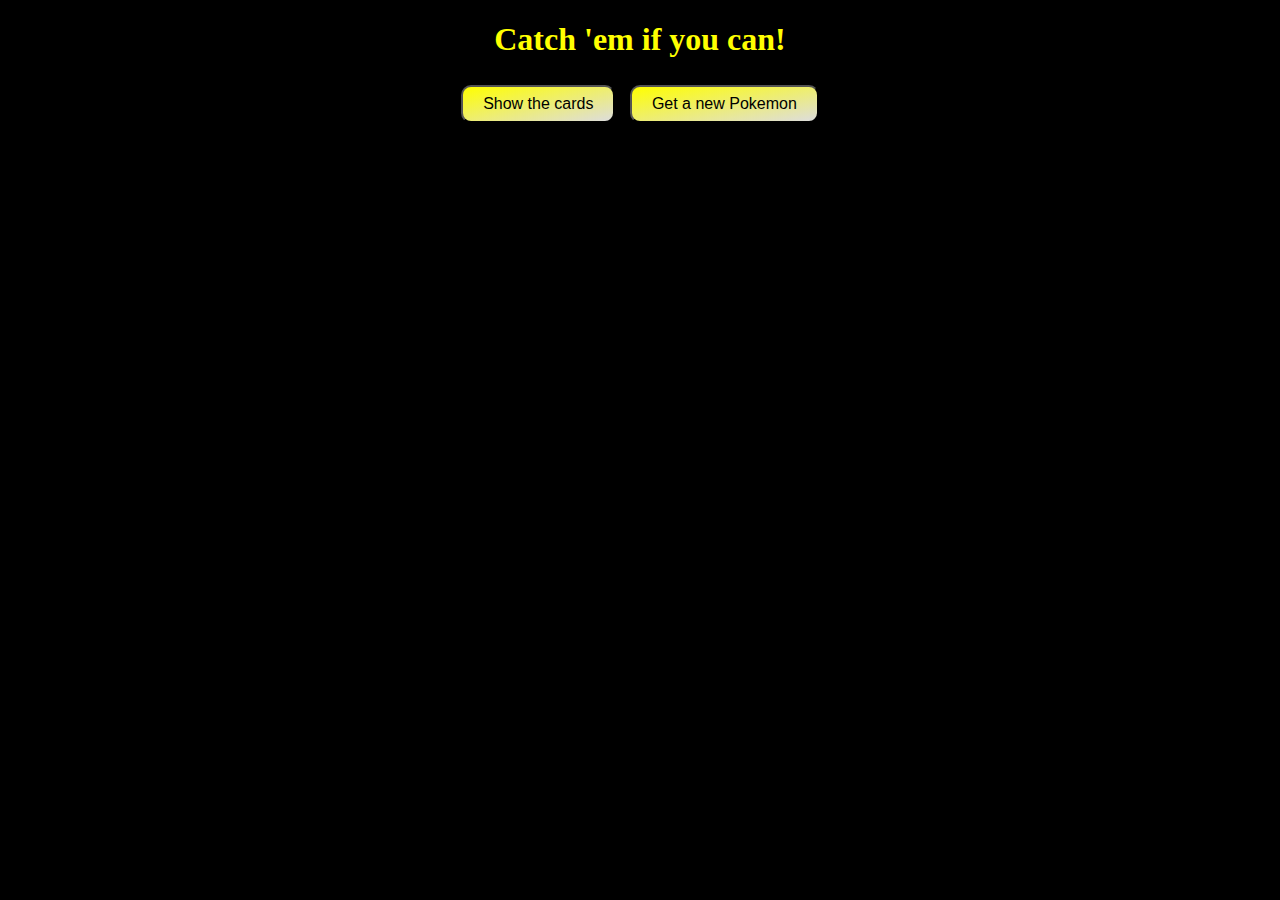
<file: pokemon/index.html>
<!DOCTYPE html>
<html lang="en">
<head>
    <meta charset="UTF-8">
    <meta name="viewport" content="width=device-width, initial-scale=1.0">
    <link href="style.css" rel="stylesheet">
    <link href="//db.onlinewebfonts.com/c/f4d1593471d222ddebd973210265762a?family=Pokemon" rel="stylesheet" type="text/css"/>
    <title>Pokemon Cards</title>
</head>
<body>
    <header>
        <h1>Catch 'em if you can!</h1>
        <button id="startButton">Show the cards</button>
        <button id="newButton">Get a new Pokemon</button>
    </header>
    <main>
        <div class="pokemonGrid">
           
        </div>
    </main>
    <footer>
    </footer>
    <script src="index.js" type="module"></script>
</body>
</html>
</file>
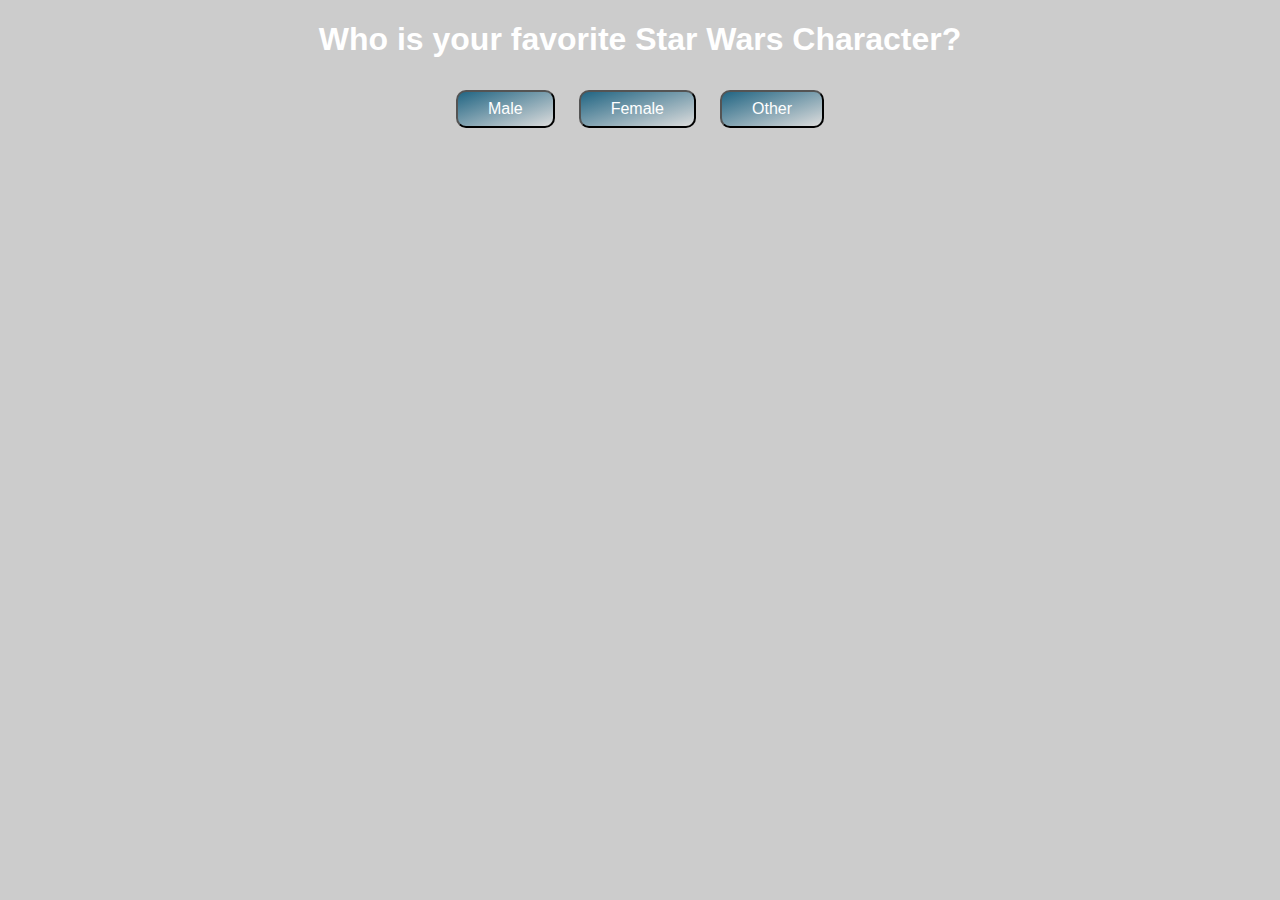
<file: starwars/starwars.html>
<!DOCTYPE html>
<html lang="en">
<head>
    <meta charset="UTF-8">
    <meta name="viewport" content="width=device-width, initial-scale=1.0">
    <link href="style.css" rel="stylesheet">
    <title>Star Wars Project Page</title>
</head>
<body>
    <header>
    <h1>Who is your favorite Star Wars Character?</h1>
    <button id="maleButton">Male</button>
    <button id="femaleButton">Female</button>
    <button id="otherButton">Other</button>
</header>
    <div class="gallery"></div>
    <script src="main.js" type="module"></script>
</body>
</html>
</file>
<file: pokemon/style.css>
body { 
  background-color: black;
  font-family: sans-serif; }

h1 {
  color: yellow;
  font-family: Pokemon;
}

@import url(//db.onlinewebfonts.com/c/f4d1593471d222ddebd973210265762a?family=Pokemon);

header {
  text-align: center;
}

button {
  font-size: 1rem;
  color: black;
  background-image: linear-gradient(to bottom right, yellow, #ddd);
  background-color: #aba;
  border-radius: 10px;
  margin: 5px;
  padding: 8px 20px 8px 20px;
  flex-direction: column;
  align-items: center;
}


.pokemonGrid {
  display: flex;
  flex-wrap: wrap;
  justify-content: space-between;
}

.scene {
  width: 200px;
  height: 260px;
  background-color: yellow;
  margin: 40px 0;
  margin: 10px;
  perspective: 600px;
  border-radius: 30px;
}

.card {
  width: 100%;
  height: 100%;
  transition: transform 1s;
  transform-style: preserve-3d;
  transform-style: preserve-3d;
  cursor: pointer;
  position: relative;
}
.card.is-flipped {
  transform: rotateY(180deg);
}
.card__face {
  position: absolute;
  width: 100%;
  height: 100%;
  color: yellow;
  text-shadow: blue 1px 0 10px;
  text-align: center;
  font-size: 25px;
  font-family: Pokemon;
  backface-visibility: hidden;
  border-radius: 30px;
}

@font-face {font-family: "Pokemon"; src: url("//db.onlinewebfonts.com/t/f4d1593471d222ddebd973210265762a.eot"); src: url("//db.onlinewebfonts.com/t/f4d1593471d222ddebd973210265762a.eot?#iefix") format("embedded-opentype"), url("//db.onlinewebfonts.com/t/f4d1593471d222ddebd973210265762a.woff2") format("woff2"), url("//db.onlinewebfonts.com/t/f4d1593471d222ddebd973210265762a.woff") format("woff"), url("//db.onlinewebfonts.com/t/f4d1593471d222ddebd973210265762a.ttf") format("truetype"), url("//db.onlinewebfonts.com/t/f4d1593471d222ddebd973210265762a.svg#Pokemon") format("svg"); }

.card__face--front {
  background: red;
}
.card__face--back {
  color: yellow;
  text-align: center;
  font-size: 15px;
  background: blue;
  border: ridge yellow 6px;
  transform: rotateY(180deg);
}

li {
  text-align: left;
}
</file>
<file: starwars/style.css>
:root {
    box-sizing: border-box;
}

h1 {
    color: white;
    text-align: center;
    font-size: 2rem;
    font-family: Arial, Helvetica, sans-serif;
}

body {
    background-color: #cccccc;
}

a > img {
    height: 18rem;
    margin: 4px;
}

.fa-jedi {
    color: black;
    text-shadow: 0 0 6px white;

}

.fa-galactic-republic {
    color: black;
    text-shadow: 0 0 6px white;

}

.fa-galactic-senate {
    color: black;
    text-shadow: 0 0 6px white;

}

button {
    font-size: 1rem;
    color: white;
    background-image: linear-gradient(to bottom right, #216583, #ddd);
    background-color: #aba;
    border-radius: 10px;
    margin: 10px;
    padding: 8px 30px 8px 30px;
}

header {
    text-align: center;
}

body {
background-image: url("https://images.unsplash.com/photo-1579566346927-c68383817a25?ixlib=rb-1.2.1&ixid=eyJhcHBfaWQiOjEyMDd9&auto=format&fit=crop&w=2850&q=80");
background-size: cover;
}
</file>
